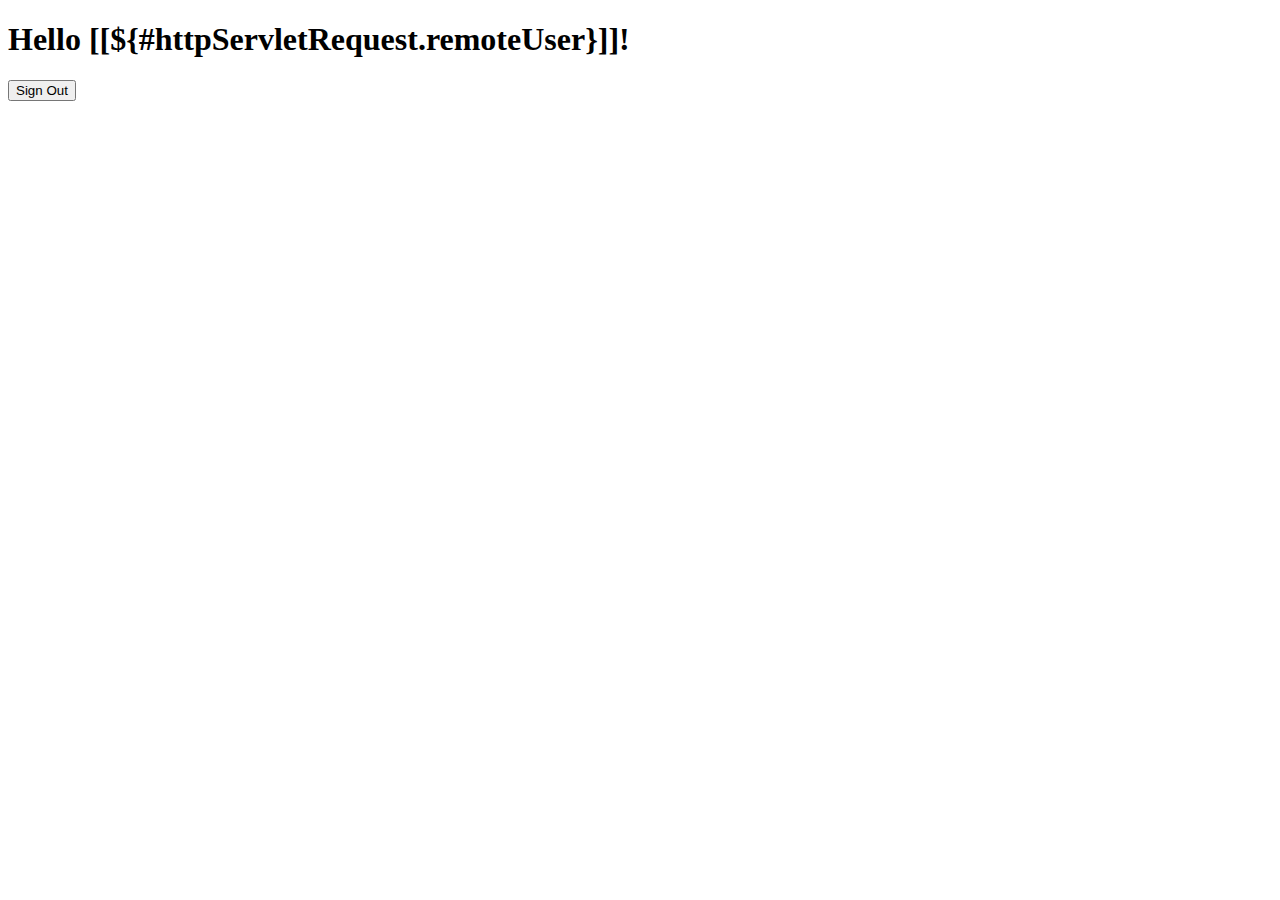
<file: src/main/resources/templates/hello.html>
<!DOCTYPE html>
<html xmlns="http://www.w3.org/1999/xhtml" xmlns:th="http://www.thymeleaf.org"
      xmlns:sec="http://www.thymeleaf.org/thymeleaf-extras-springsecurity3">
<head>
    <title>Hello World!</title>
</head>
<body>
<h1 th:inline="text">Hello [[${#httpServletRequest.remoteUser}]]!</h1>
<form th:action="@{/logout}" method="post">
    <input type="submit" value="Sign Out"/>
</form>
</body>
</html>
</file>
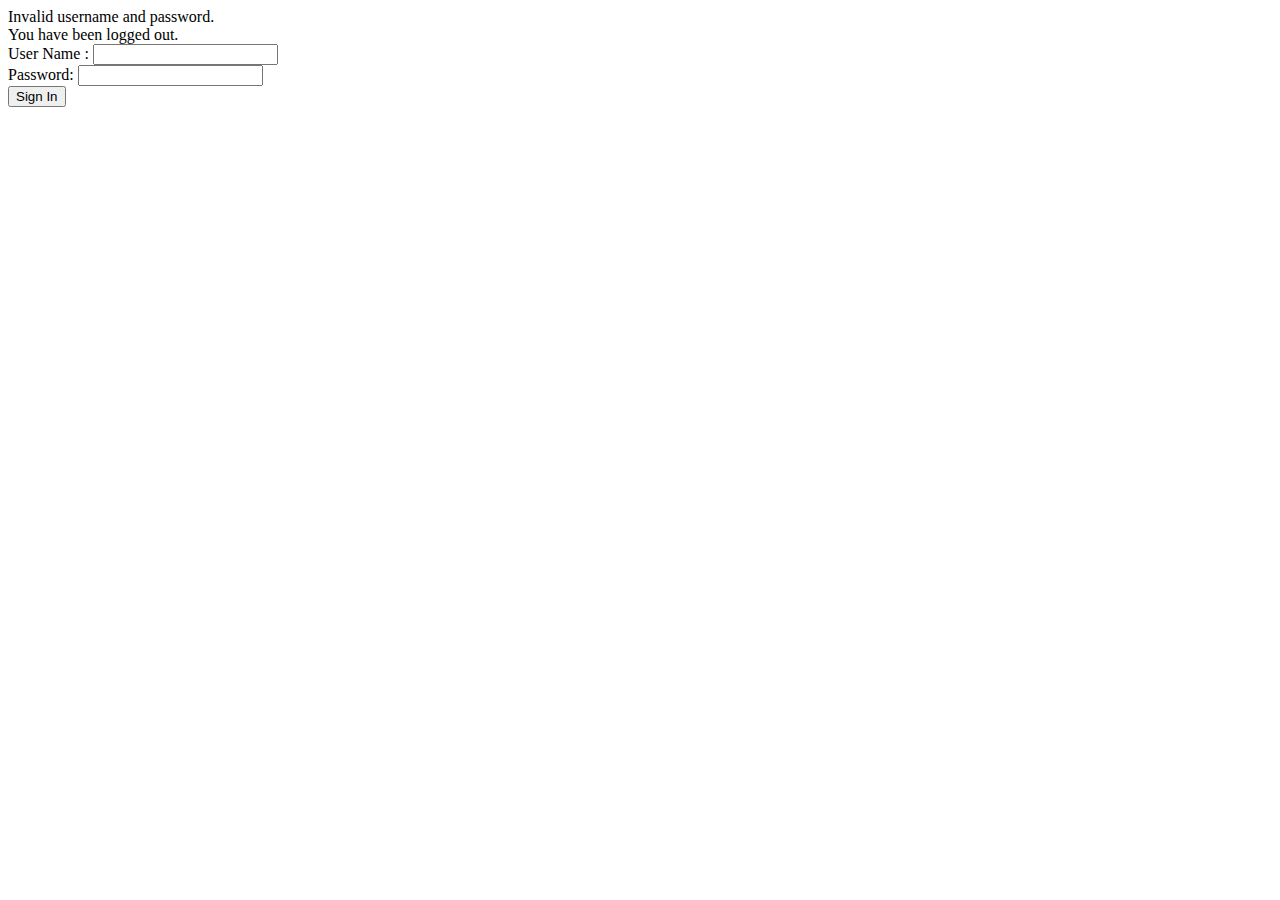
<file: web/src/main/resources/templates/login.html>
<!DOCTYPE html>
<html xmlns="http://www.w3.org/1999/xhtml" xmlns:th="http://www.thymeleaf.org"
      xmlns:sec="http://www.thymeleaf.org/thymeleaf-extras-springsecurity3">
<head>
    <title>Spring Security Example </title>
</head>
<body>
<div th:if="${param.error}">
    Invalid username and password.
</div>
<div th:if="${param.logout}">
    You have been logged out.
</div>
<form th:action="@{/login}" method="post">
    <div><label> User Name : <input type="text" name="username"/> </label></div>
    <div><label> Password: <input type="password" name="password"/> </label></div>
    <div><input type="submit" value="Sign In"/></div>
</form>
</body>
</html>
</file>
